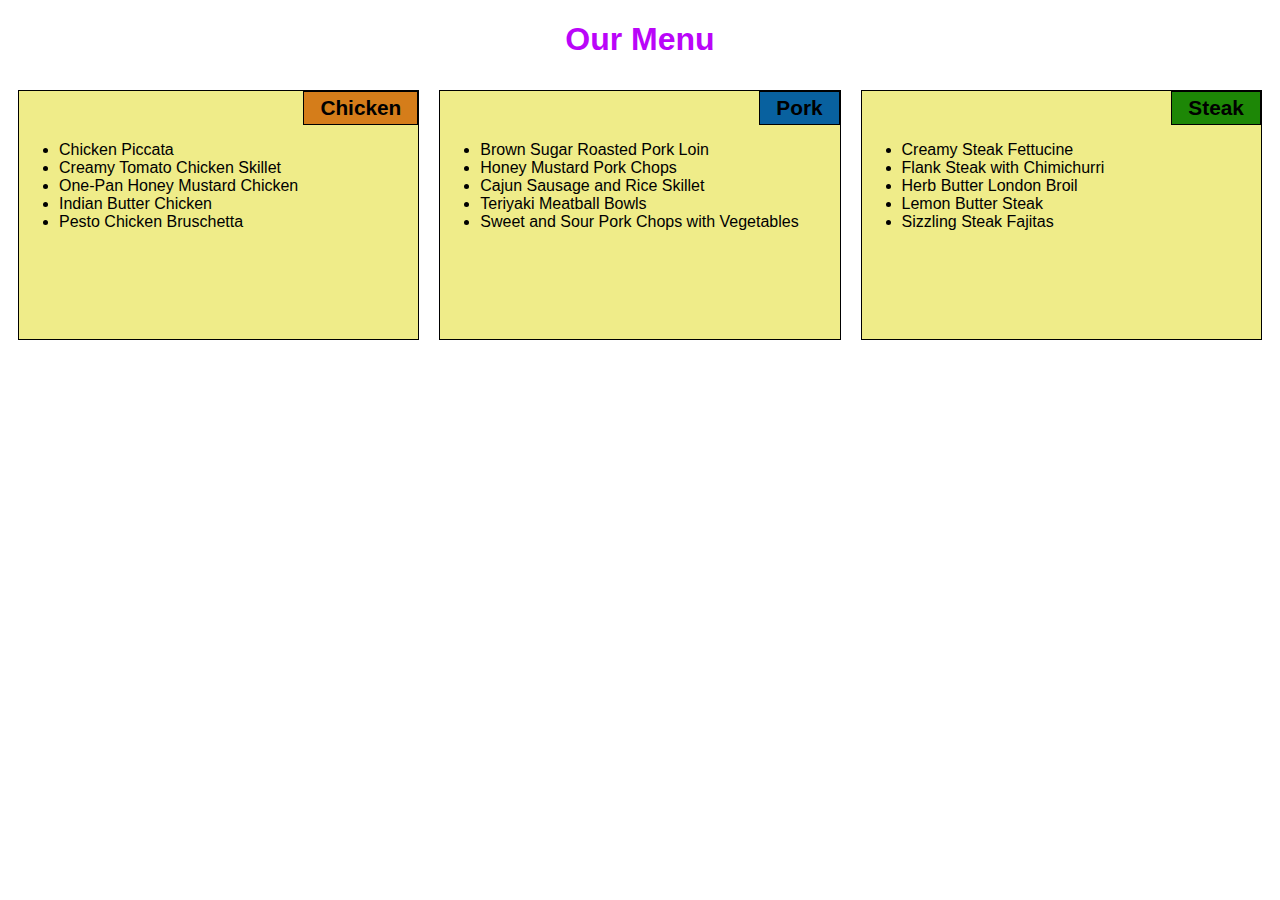
<file: module2-solution/index.html>
<!DOCTYPE html>
<html>
<head>
    <meta charset = "utf-8" />
    <meta http-equiv="X-UA-Compatible" content="IE = edge">
    <title>Module 2 Assignment</title>
    <meta name="viewport" content = "width=device-width, initial-scale=1">
    <link rel="stylesheet" href = "css/style.css" />

</head>

<body>
    <h1>Our Menu</h1>
    <div class="col-lg-4 col-md-6 col-sm-12">
        <section>
            <h2 id="chicken">Chicken</h2>
            <ul>
                <li>Chicken Piccata</li>
                <li>Creamy Tomato Chicken Skillet</li>
                <li>One-Pan Honey Mustard Chicken</li>
                <li>Indian Butter Chicken</li>
                <li>Pesto Chicken Bruschetta</li>

            </ul>
        </section>
    </div>

    <div class="col-lg-4 col-md-6 col-sm-12">
        <section>
            <h2 id="pork">Pork</h2>
            <ul>
                <li>Brown Sugar Roasted Pork Loin</li>
                <li>Honey Mustard Pork Chops</li>
                <li>Cajun Sausage and Rice Skillet</li>
                <li>Teriyaki Meatball Bowls</li>
                <li>Sweet and Sour Pork Chops with Vegetables</li>
            </ul>
        </section>
    </div>

    <div class="col-lg-4 col-md-6 col-sm-12">
        <section>
            <h2 id="steak">Steak</h2>
            <ul>
                <li>Creamy Steak Fettucine</li>
                <li>Flank Steak with Chimichurri</li>
                <li>Herb Butter London Broil</li>
                <li>Lemon Butter Steak</li>
                <li>Sizzling Steak Fajitas</li>
            </ul>
        </section>
    </div>
</body>
</html>
</file>
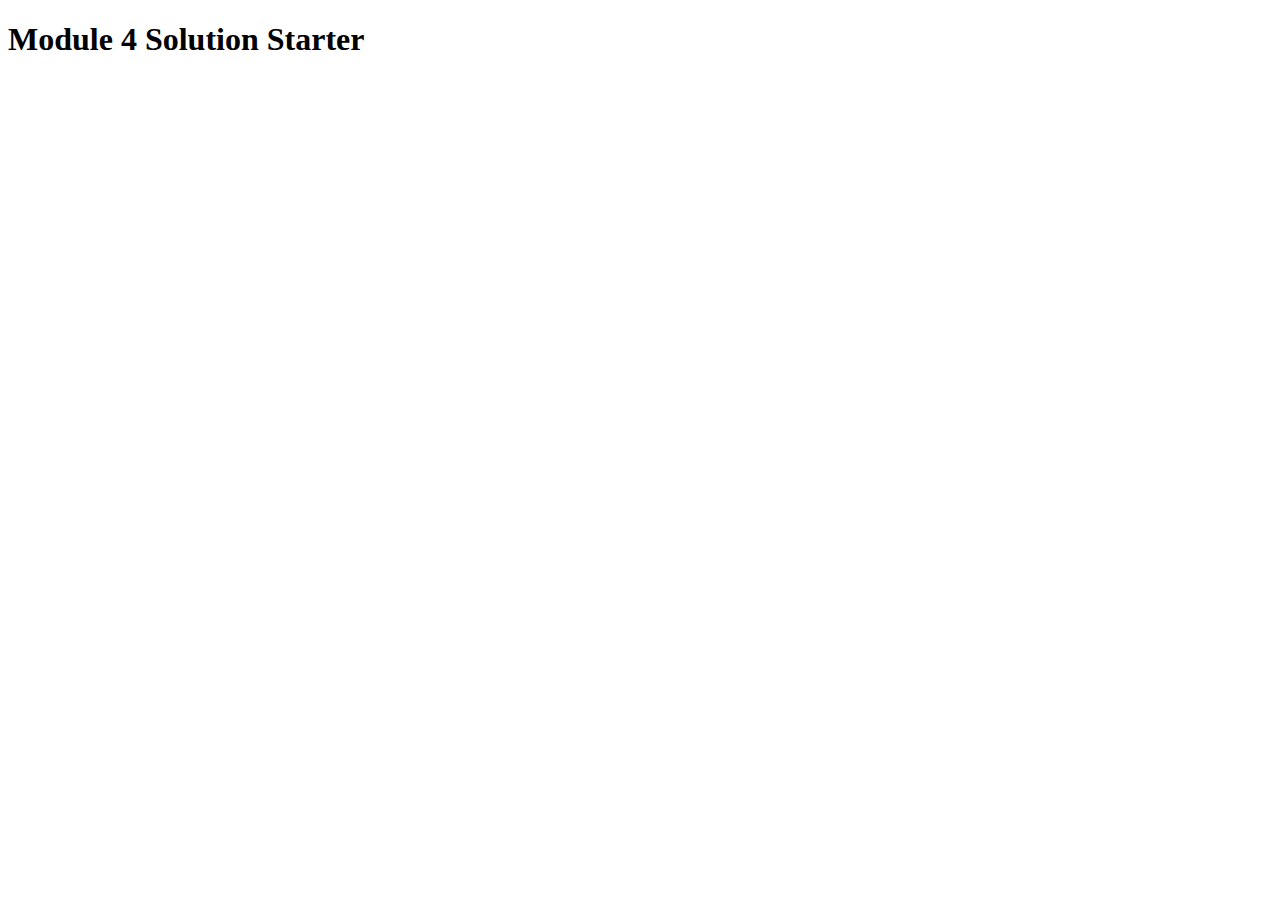
<file: module4-solution/index.html>
<!DOCTYPE html>
<html>
<head>
  <meta charset="utf-8">
  <title>Module 4 Solution Starter</title>
  <script src="SpeakHello.js"></script>
  <script src="SpeakGoodBye.js"></script>
  <script src="script.js"></script>
</head>
<body>
  <h1>Module 4 Solution Starter</h1>
</body>
</html>
</file>
<file: module2-solution/css/style.css>
*{
	box-sizing: border-box;
	font-family: Helvetica, sans-serif;
}

section {
	background-color: #EFEC89;
	height: 250px;
	overflow: auto;
	border: 1px solid black;
}

h1 {
	color: #BA05F9;
	font-size: 200%;
	text-align: center;
}

h2 {
	border: 1px solid black;
	font-size: 130%;
	padding:  4px 16px 4px 16px;
	margin-top: 0;
	margin-bottom: 16px;
	float: right;
	color: black;
}

ul {
	clear:  right;
	width: 100%;
}

#chicken {
	background-color: #D57D1A;
}

#pork {
	background-color: #08619F;
}

#steak {
	background-color: #1D8706;
}

/********** Mobile version **********/
  @media (max-width: 767px) {
    .col-sm-1, .col-sm-2, .col-sm-3, .col-sm-4, .col-sm-5, .col-sm-6, .col-sm-7, .col-sm-8, .col-sm-9, .col-sm-10, .col-sm-11, .col-sm-12 {
      float: left;
      padding: 10px;
    }
    .col-sm-1 {
      width: 8.33%;
    }
    .col-sm-2 {
      width: 16.66%;
    }
    .col-sm-3 {
      width: 25%;
    }
    .col-sm-4 {
      width: 33.33%;
    }
    .col-sm-5 {
      width: 41.66%;
    }
    .col-sm-6 {
      width: 50%;
    }
    .col-sm-7 {
      width: 58.33%;
    }
    .col-sm-8 {
      width: 66.66%;
    }
    .col-sm-9 {
      width: 75%;
    }
    .col-sm-10 {
      width: 83.33%;
    }
    .col-sm-11 {
      width: 91.66%;
    }
    .col-sm-12 {
      width: 100%;
    }
  }


  /********** Tablet version **********/
  @media (min-width: 768px) and (max-width: 991px) {
    .col-md-1, .col-md-2, .col-md-3, .col-md-4, .col-md-5, .col-md-6, .col-md-7, .col-md-8, .col-md-9, .col-md-10, .col-md-11, .col-md-12 {
      float: left;
      padding: 10px;
    }
    .col-md-1 {
      width: 8.33%;
    }
    .col-md-2 {
      width: 16.66%;
    }
    .col-md-3 {
      width: 25%;
    }
    .col-md-4 {
      width: 33.33%;
    }
    .col-md-5 {
      width: 41.66%;
    }
    .col-md-6 {
      width: 50%;
    }
    .col-md-7 {
      width: 58.33%;
    }
    .col-md-8 {
      width: 66.66%;
    }
    .col-md-9 {
      width: 75%;
    }
    .col-md-10 {
      width: 83.33%;
    }
    .col-md-11 {
      width: 91.66%;
    }
    .col-md-12 {
      width: 100%;
    }
  }


 /********** Desktop Version **********/
@media (min-width: 992px) {
    .col-lg-1, .col-lg-2, .col-lg-3, .col-lg-4, .col-lg-5, .col-lg-6, .col-lg-7, .col-lg-8, .col-lg-9, .col-lg-10, .col-lg-11, .col-lg-12 {
      float: left;
      padding: 10px;
    }
    .col-lg-1 {
      width: 8.33%;
    }
    .col-lg-2 {
      width: 16.66%;
    }
    .col-lg-3 {
      width: 25%;
    }
    .col-lg-4 {
      width: 33.33%;
    }
    .col-lg-5 {
      width: 41.66%;
    }
    .col-lg-6 {
      width: 50%;
    }
    .col-lg-7 {
      width: 58.33%;
    }
    .col-lg-8 {
      width: 66.66%;
    }
    .col-lg-9 {
      width: 75%;
    }
    .col-lg-10 {
      width: 83.33%;
    }
    .col-lg-11 {
      width: 91.66%;
    }
    .col-lg-12 {
      width: 100%;
    }
  }
</file>
